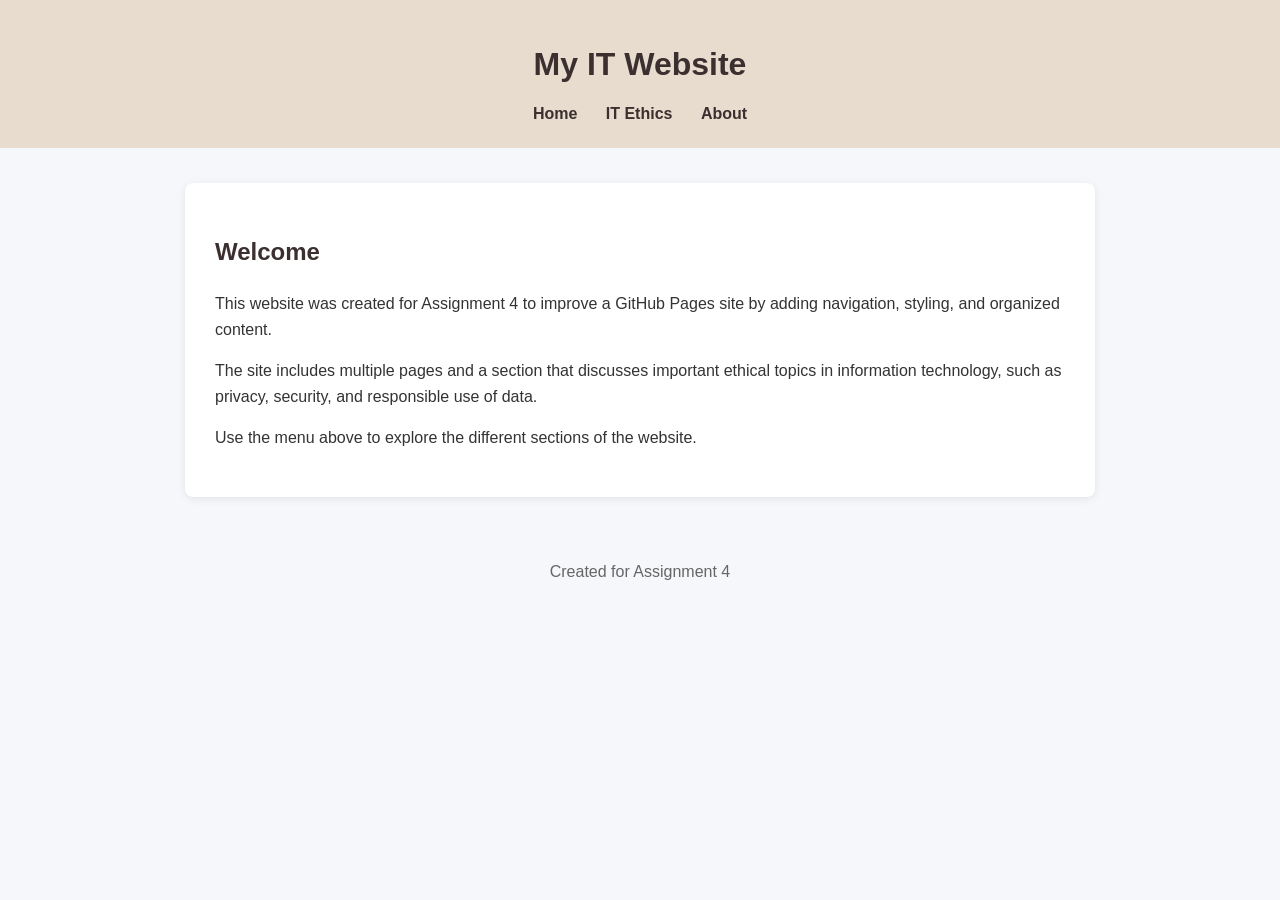
<file: index.html>
<!DOCTYPE html>
<html>
<head>
  <title>My IT Website</title>
  <link rel="stylesheet" href="style.css">
</head>
<body>

<header>
  <h1>My IT Website</h1>
  <nav>
    <a href="index.html">Home</a>
    <a href="ethics.html">IT Ethics</a>
    <a href="about.html">About</a>
  </nav>
</header>

<main>
  <h2>Welcome</h2>

  <p>
    This website was created for Assignment 4 to improve a GitHub Pages site by adding navigation, styling, and organized content.
  </p>

  <p>
    The site includes multiple pages and a section that discusses important ethical topics in information technology, such as privacy, security, and responsible use of data.
  </p>

  <p>
    Use the menu above to explore the different sections of the website.
  </p>
</main>

<footer>
  <p>Created for Assignment 4</p>
</footer>

</body>
</html>
</file>
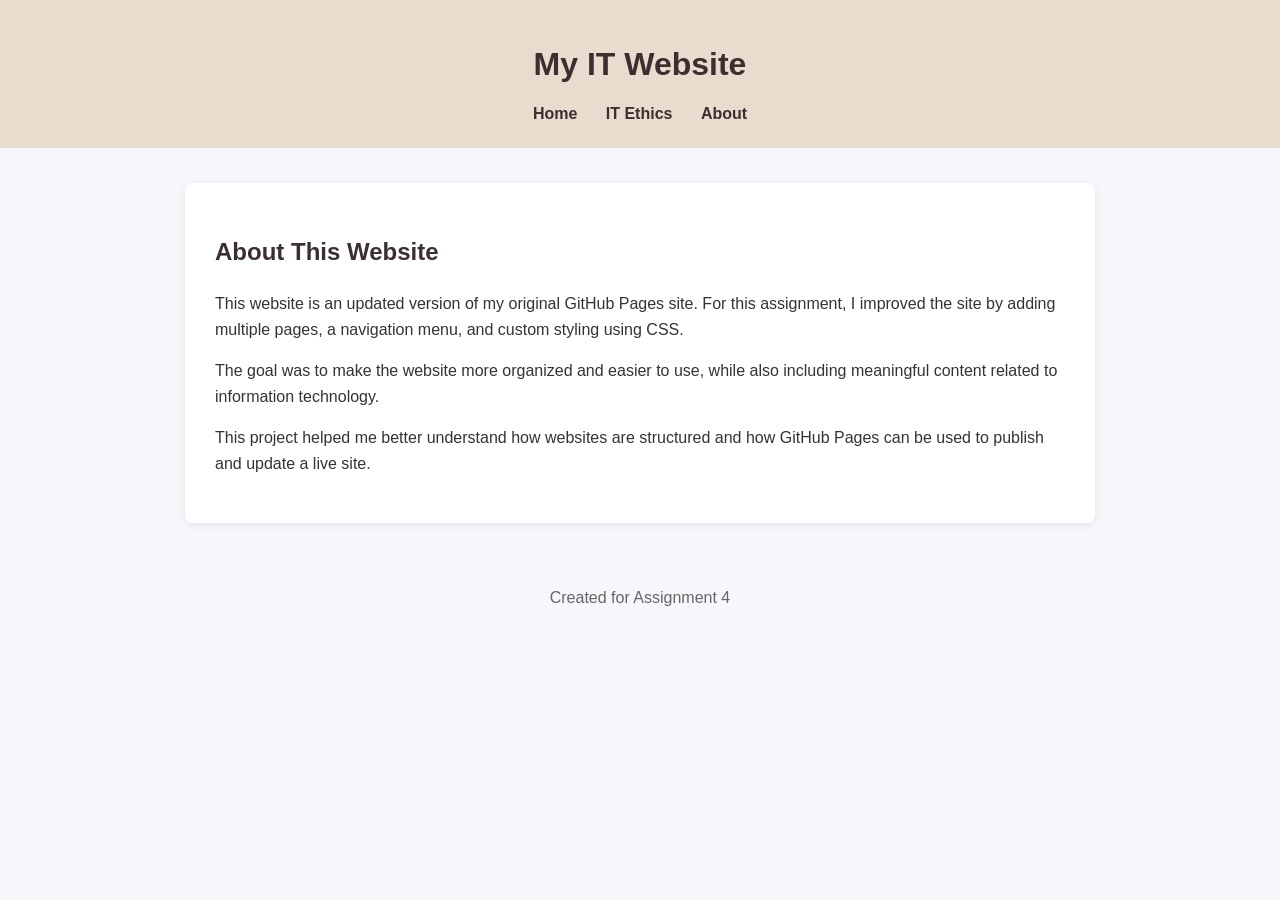
<file: about.html>
<!DOCTYPE html>
<html>
<head>
  <title>About</title>
  <link rel="stylesheet" href="style.css">
</head>
<body>

<header>
  <h1>My IT Website</h1>
  <nav>
    <a href="index.html">Home</a>
    <a href="ethics.html">IT Ethics</a>
    <a href="about.html">About</a>
  </nav>
</header>

<main>
  <h2>About This Website</h2>

  <p>
    This website is an updated version of my original GitHub Pages site. For this assignment, I improved the site by adding multiple pages, a navigation menu, and custom styling using CSS.
  </p>

  <p>
    The goal was to make the website more organized and easier to use, while also including meaningful content related to information technology.
  </p>

  <p>
    This project helped me better understand how websites are structured and how GitHub Pages can be used to publish and update a live site.
  </p>
</main>

<footer>
  <p>Created for Assignment 4</p>
</footer>

</body>
</html>
</file>
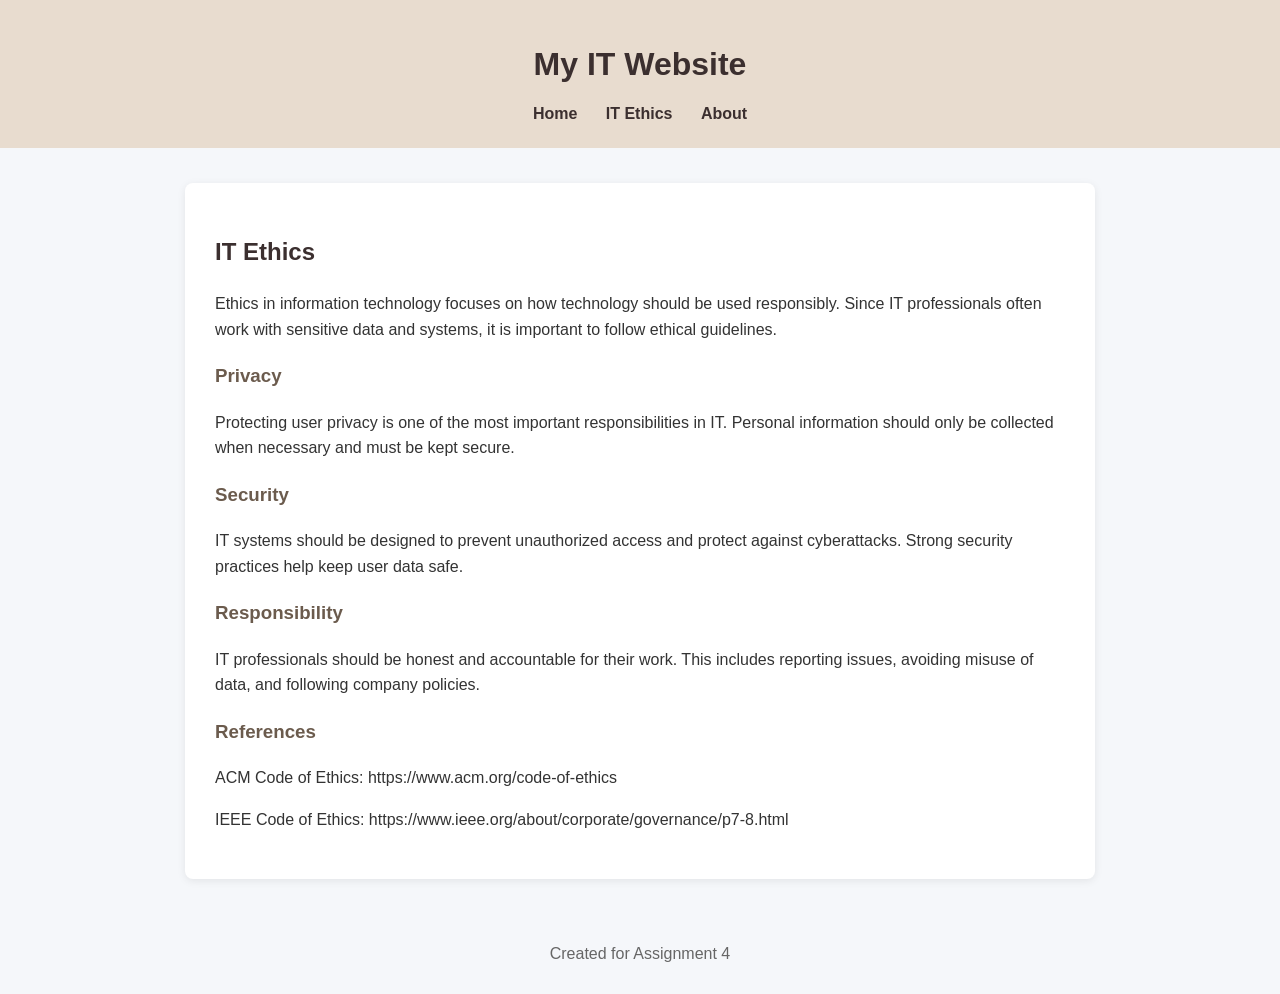
<file: ethics.html>
<!DOCTYPE html>
<html>
<head>
  <title>IT Ethics</title>
  <link rel="stylesheet" href="style.css">
</head>
<body>

<header>
  <h1>My IT Website</h1>
  <nav>
    <a href="index.html">Home</a>
    <a href="ethics.html">IT Ethics</a>
    <a href="about.html">About</a>
  </nav>
</header>

<main>
  <h2>IT Ethics</h2>

  <p>
    Ethics in information technology focuses on how technology should be used responsibly. Since IT professionals often work with sensitive data and systems, it is important to follow ethical guidelines.
  </p>

  <h3>Privacy</h3>
  <p>
    Protecting user privacy is one of the most important responsibilities in IT. Personal information should only be collected when necessary and must be kept secure.
  </p>

  <h3>Security</h3>
  <p>
    IT systems should be designed to prevent unauthorized access and protect against cyberattacks. Strong security practices help keep user data safe.
  </p>

  <h3>Responsibility</h3>
  <p>
    IT professionals should be honest and accountable for their work. This includes reporting issues, avoiding misuse of data, and following company policies.
  </p>

  <h3>References</h3>
  <p>ACM Code of Ethics: https://www.acm.org/code-of-ethics</p>
  <p>IEEE Code of Ethics: https://www.ieee.org/about/corporate/governance/p7-8.html</p>
</main>

<footer>
  <p>Created for Assignment 4</p>
</footer>

</body>
</html>
</file>
<file: style.css>
body {
  font-family: Arial, sans-serif;
  margin: 0;
  background-color: #f5f7fa;
  color: #333;
}

header {
  background-color: #e8dccf; /* beige */
  color: #3b2f2f; /* soft brown */
  padding: 25px;
  text-align: center;
}

nav {
  margin-top: 15px;
}

nav a {
  color: #3b2f2f;
  margin: 0 12px;
  text-decoration: none;
  font-weight: bold;
}

nav a:hover {
  color: #8c6f5a;
}

main {
  max-width: 850px;
  margin: 35px auto;
  background: white;
  padding: 30px;
  border-radius: 8px;
  line-height: 1.6;
  box-shadow: 0 2px 8px rgba(0,0,0,0.08);
}

h2 {
  color: #3b2f2f;
}

h3 {
  color: #6b5b4d;
}

footer {
  text-align: center;
  padding: 15px;
  color: #666;
}
</file>
